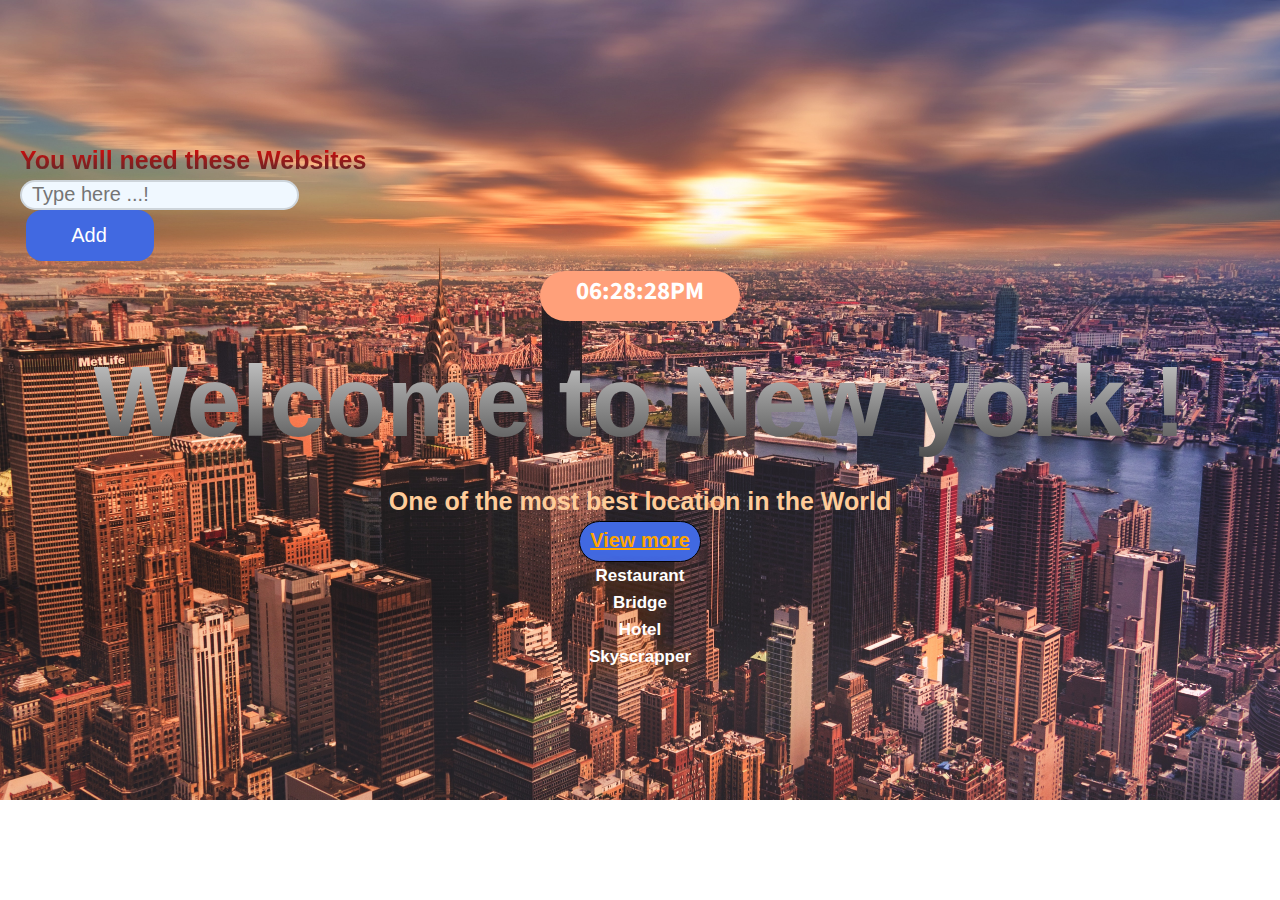
<file: index.html>
<!DOCTYPE html>
<html lang="en">

<head>
    <meta charset="UTF-8">
    <meta http-equiv="X-UA-Compatible" content="IE=edge">
    <meta name="viewport" content="width=device-width, initial-scale=1.0">
    <title>Welcome to New york!</title>
    <link rel="stylesheet" href="casestudy.css">

    <link rel="preconnect" href="https://fonts.googleapis.com">
<link rel="preconnect" href="https://fonts.gstatic.com" crossorigin>
<link href="https://fonts.googleapis.com/css2?family=Rubik:ital,wght@1,600&family=Source+Sans+Pro:wght@200&display=swap" rel="stylesheet">
</head>

<body>
   <!-- <div> <img src="" alt=""></div> -->
    <header id="showcase">
        <div class="thingtodo">
            <h3 class="things" id="thing">You will need these Websites </h3>
            <div>
                <form action="">
                    <div class="text" id="addd">
                        <input type="text" id="textbox" placeholder="Type here ...!"><br>
                        <input type="button" value="Add" id="add" style="width: 10vw" onclick="addthing()">
                    </div>
                </form>
            </div>
        </div>
        <div id="Myclockdisplay" class="clock" onload="showtime()">
        </div>
       
        <h1>Welcome to New york !</h1>
        <h2>One of the most best location in the World </h2>
        <a href="casestudy2.html" type="button" target="_blank" id="viewmore" >View more</a>
        <h4>Restaurant</h4>
        <h4>Bridge</h4>
        <h4>Hotel</h4>
        <h4>Skyscrapper</h4>
    </header>

    <script src="casestudy.js"></script>
</body>
</html>
</file>
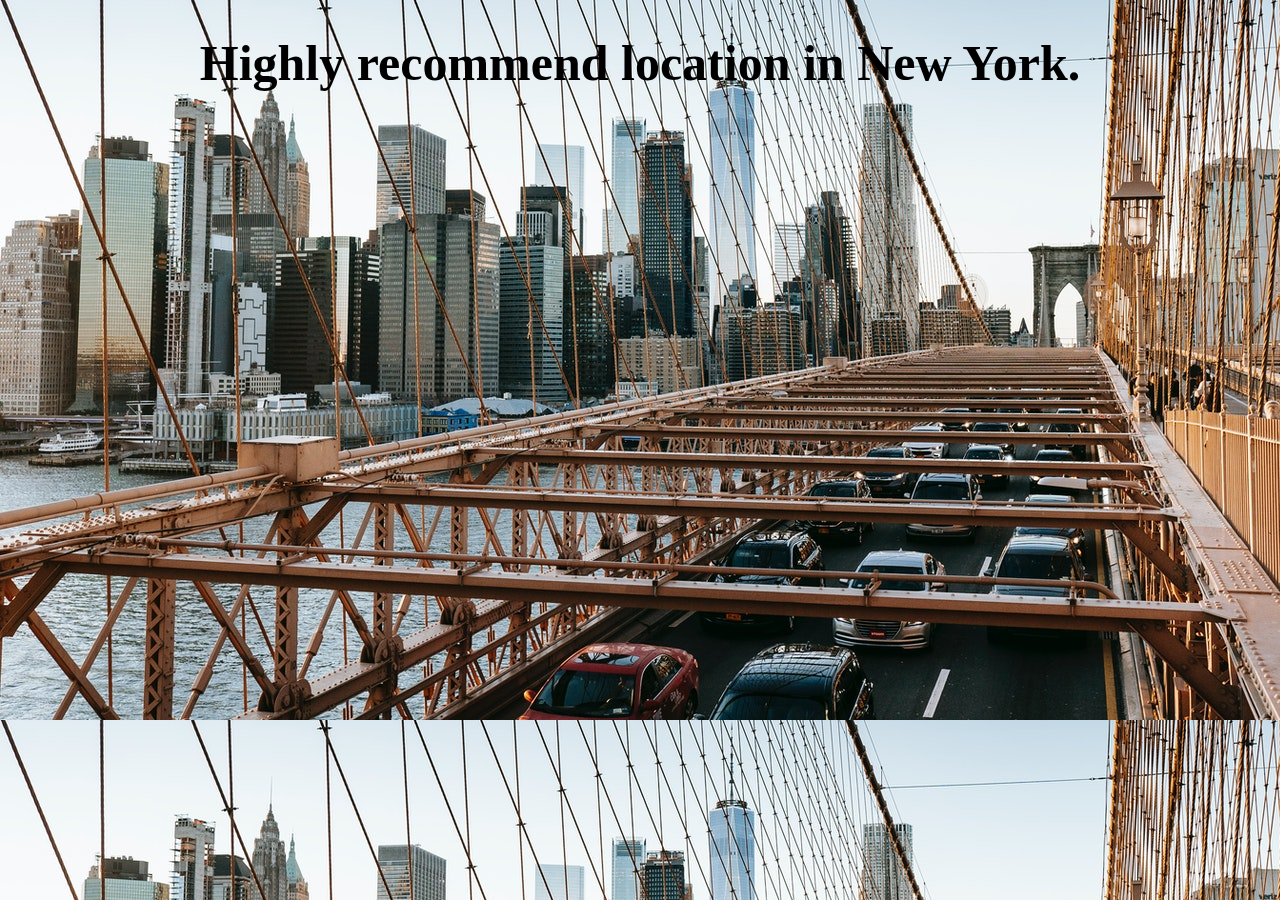
<file: casestudy2.html>
<!DOCTYPE html>
<html lang="en">
<head>
    <meta charset="UTF-8">
    <meta http-equiv="X-UA-Compatible" content="IE=edge">
    <meta name="viewport" content="width=device-width, initial-scale=1.0">
    <title>New York city</title>
   
    <style>
        body {
            background-image: url(pic6.jpg);

        }
        body h1{
            display: flex;
            flex-direction: column;
            justify-content: center;
            align-items: center;
            font-size: 50px;

        }
    </style>
</head>
<body>
          <h1>Highly recommend location in New York.</h1>
    <div >
        <a href="pic7.jpg"></a>
    </div>
</body>
</html>
</file>
<file: casestudy.css>
*{
    margin: 0px;
    padding: 0px;
    box-sizing: border-box;
    user-select: none;
}
body{
    margin: 0;
    font-family :Arial, Helvetica, sans-serif;
    font-size: 17px;
    color: #926239;
    line-height: 1.6;
}
#showcase{
    background-image:url("casestudy.jpg");
    height: 800px;
    background-size: cover;
    background: position center 1px;
    display: flex;
    flex-direction: column;
    justify-content: center;
    align-items: center;
}
#showcase h1{
    font-size: 100px;
    /* color: black; */
    background:  -webkit-linear-gradient(#eee, #333);
    -webkit-background-clip: text;
    -webkit-text-fill-color: transparent;
}
#showcase h4{
    cursor: pointer;
    text-shadow: -2px 4px 19px chocolate;
    color: white;
}
#showcase h2{
    font-size: 25px;
    color: #ffcc99;

}
#showcase.a{
    font-size: 100px;
    text-decoration: none;
    color: #926239;
    border: #926239 1px solid;
    padding: 10px 20px;
   
}
#Myclockdisplay{
    width: 200px;
    height: 50px;
    border-radius: 50px;
    background-color :lightsalmon ;
    text-align: center;
    align-items: center;
}
#Myclockdisplay{
    color: white;
    font-size: 25px;
    font-weight: 700;
    animation-name: time;
    
    animation-duration: 8s;
    animation-iteration-count: infinite;
    font-family: 'Rubik', sans-serif;
font-family: 'Source Sans Pro', sans-serif;

}
@keyframes time{
    0%   {background-color: red;}
  25%  {background-color: yellow;}
  50%  {background-color: blue;}
  100% {background-color: green;}
}
#add{
    font-family: inherit;
 font-size: 20px;
 background: royalblue;
 color: white;
 padding: 0.7em 1em;
 padding-left: 0.9em;
 display: flex;
 align-items: center;
 border: none;
 border-radius: 16px;
 overflow: hidden;
 transition: all 0.2s;
 display: block;
 margin-left: 0.3em;
 transition: all 0.3s ease-in-out;
 cursor: pointer;
}
  #add:hover{
    animation: fly-1 0.6s ease-in-out infinite alternate;
    transform: translateX(1.2em) rotate(45deg) scale(1.1);
    transform: translateX(5em);
    
  }
#add:active {
    transform: scale(0.95);
   }


#thing{
    background:  -webkit-linear-gradient(#ff0000, #333);
    -webkit-background-clip: text;
    -webkit-text-fill-color: transparent;
    font-size: 25px;
    justify-content:left;
    align-items: left;
    justify-content: left;
    align-items: left;
}
.thingtodo{
    align-self: start;
    margin: 10px 20px;
}
#textbox{
    padding-left: 10px;
    border-radius: 50px;
    height: 30px;
    position: relative;
    border: 2px solid #cdcdcd;
    border-color: rgba(0, 0, 0, .14);
    background-color: AliceBlue;
    font-size: 20px;
}
/* #showcase::after{
    content:'' ;
    position: absolute;
    left: 0;
    top: 0;
    height: 100%;
    width: 100%;
    background-color: black;
} */
#viewmore{
    border-radius: 50px;
    background: royalblue;
    border: 1px solid black;
    font-size: 20px;
    color: orange;
    font-family: inherit;
    font-weight: 700;
    padding: 10px;
    padding-top: 2px;
    padding-bottom: 5px;
}
</file>
